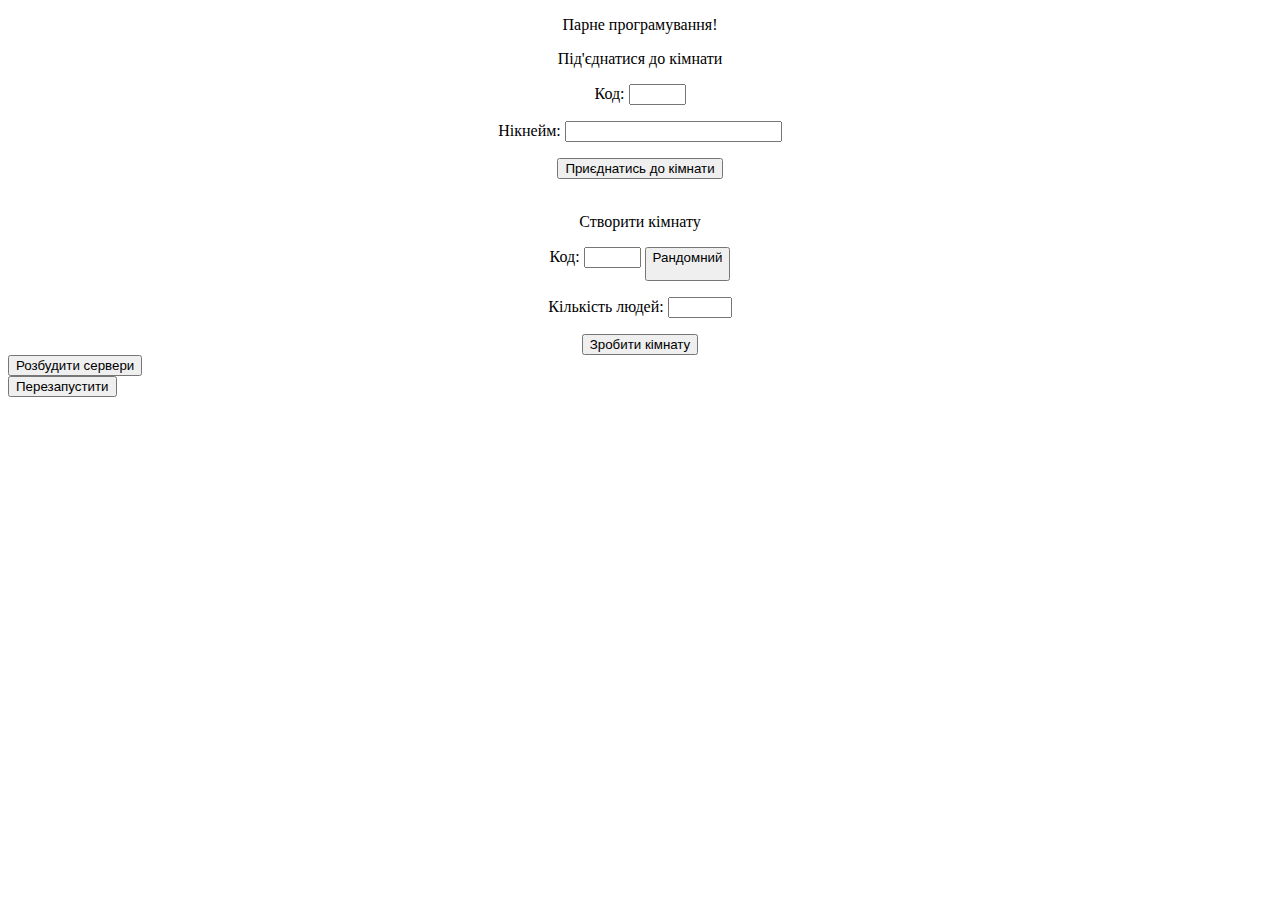
<file: index.html>
<!DOCTYPE html>
<html>

<head>
    <title> Pare programming </title>
    <meta charset="utf-8">
    <link rel="stylesheet" href="styles.css">
</head>

<body>
    <p class="index_title"> Парне програмування! </p>

    <p class="index_title"> Під'єднатися до кімнати </p>

    <p class="index_joinRoomCode"> Код: <input class="index_joinRoomCodeInput" type="text" size="4" maxlength="4"
            id="joinRoomCodeInput"> <br> </p>


    <p class="index_nickname"> Нікнейм: <input class="index_nicknameInput" type="text" size="24" maxlength="24"
            id="nicknameInput"> <br> </p>

    <div class="index_joinRoomButton">
        <button class="index_joinRoomButton" type="button" onclick="JoinRoom()">
            Приєднатись до кімнати <br>
    </div>

    <br>
    <p class="index_title"> Створити кімнату </p>

    <div>
        <p class="index_makeRoomCode"> Код:
            <input class="index_makeRoomCodeInput" type="text" size="4" maxlength="4" id="makeRoomCodeInput">
            <button class="index_makeRandomRoomCodeButton" type="button" onclick="MakeRandomRoomCode()">
                Рандомний <br>
        </p>
    </div>

    <p class="index_countOfPlayers"> Кількість людей: <input class="index_countOfPlayersInput" type="number" size="16"
            maxlength="16" id="countOfPlayersInput" max="199" min="2"> <br> </p>

    <div class="index_makeRoomButton">
        <button class="index_makeRoomButton" type="button" onclick="MakeRoom()">
            Зробити кімнату <br>
    </div>

    <div class="index_wakeUp">
        <button class="index_wakeUpButton" type="button" onclick="WakeUpServers()">
            Розбудити сервери <br>
    </div>

    <div class="index_resetButton">
        <button class="index_resetDevButton" type="button" onclick="ResetData()">
            Перезапустити <br>
    </div>

    <script src="JSCode/JSCode_JSLoader.js"></script>
    <script src="JSCode/JSCode_index.js"></script>
</body>

</html>
</file>
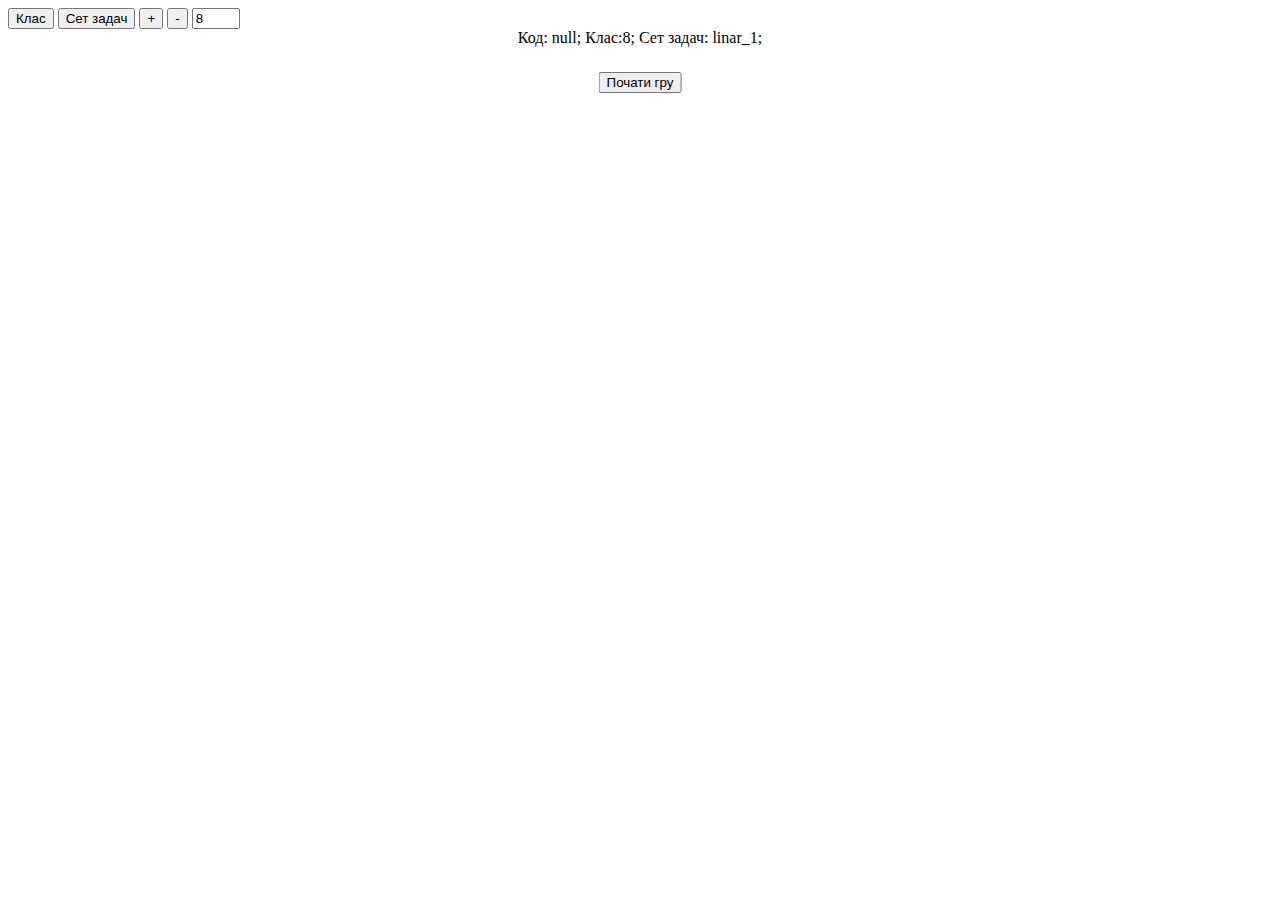
<file: adminPage.html>
<!DOCTYPE html>
<html>

<head>
    <title> Knockout </title>
    <meta charset="utf-8">
    <link rel="stylesheet" href="styles.css">
</head>

<body>
    <div>
        <button class="admin_gradeListButton" type="button" onclick="GradeMenu()"> Клас </button>
        <button class="admin_gradeListButton" type="button" onclick="SetOfTasksMenu()"> Сет задач </button>
        <button class="admin_addTime" type="button" onclick="AddTimeForTasks(5)"> + </button>
        <button class="admin_addTime" type="button" onclick="AddTimeForTasks(-5)"> - </button>
        <span id="timeField"> </span>
        <input class="admin_countOfPlayersInput" type="number" size="3" maxlength="2" id="countOfPlayersInput" max="8" min="1">

        <div class="admin_roomSettings">
            <span id="code"> Код: </span>
            <span id="grade"> ; Клас: </span>
            <span id="setOfTasks"> ; Сет задач: </span>
        </div>
    </div>

    <div class="admin_grid" id="playersGrid">
        <!--
        <div class="admin_grid_item"> Duck </div> -->
    </div>

    <div class="admin_startGame">
        <button class="admin_startGameButton" type="button" onclick="StartGame()">
            Почати гру <br>
    </div>

    <div id="gradeList" class="admin_gradeList">
        <ul>
            <li> <button class="admin_gradeList_item" type="button" onclick="ChangeGradeOfRoom(8)"> Клас 8 </button>
            </li>
            <li> <button class="admin_gradeList_item" type="button" onclick="ChangeGradeOfRoom(9)"> Клас 9 </button>
            </li>
            <li> <button class="admin_gradeList_item" type="button" onclick="ChangeGradeOfRoom(10)"> Клас 10 </button>
            </li>
            <!--<li> <button class="admin_gradeList_item" type="button" onclick="ChangeGradeOfRoom(11)"> Клас 11 </button>
            </li>-->
        </ul>
    </div>

    <div id="setList_grade_8" class="admin_setList">
        <ul>
            <li> <button class="admin_setList_item" type="button" onclick="ChangeSetOfTasksOfRoom('linar_1')"> Лінійні алгоритми 1
                </button>
            </li>
            <li> <button class="admin_setList_item" type="button" onclick="ChangeSetOfTasksOfRoom('linar_2')"> Лінійні алгоритми 2
                </button>
            </li>
            <li> <button class="admin_setList_item" type="button" onclick="ChangeSetOfTasksOfRoom('linar_3')"> Лінійні алгоритми 3
                </button>
            </li>
            <li> <button class="admin_setList_item" type="button" onclick="ChangeSetOfTasksOfRoom('branching')"> Розгалуження
                </button>
            </li>
            <li> <button class="admin_setList_item" type="button" onclick="ChangeSetOfTasksOfRoom('Cycles_1')"> Цикли 1
                </button>
            </li>
            <li> <button class="admin_setList_item" type="button" onclick="ChangeSetOfTasksOfRoom('Cycles_2')"> Цикли 2
                </button>
            </li>
            <li> <button class="admin_setList_item" type="button" onclick="ChangeSetOfTasksOfRoom('GCD_LCM')"> НСД та НСК
                </button>
            </li>
        </ul>
    </div>

    <div id="setList_grade_9" class="admin_setList">
        <ul>
            
        </ul>
    </div>

    <div id="setList_grade_10" class="admin_setList">
        <ul>
            
        </ul>
    </div>

    <div id="setList_grade_11" class="admin_setList">
        <ul>
            
        </ul>
    </div>

    <script src="JSCode/JSCode_JSLoader.js"></script>
    <script src="JSCode/JSCode_adminPage.js"></script>
</body>

</html>
</file>
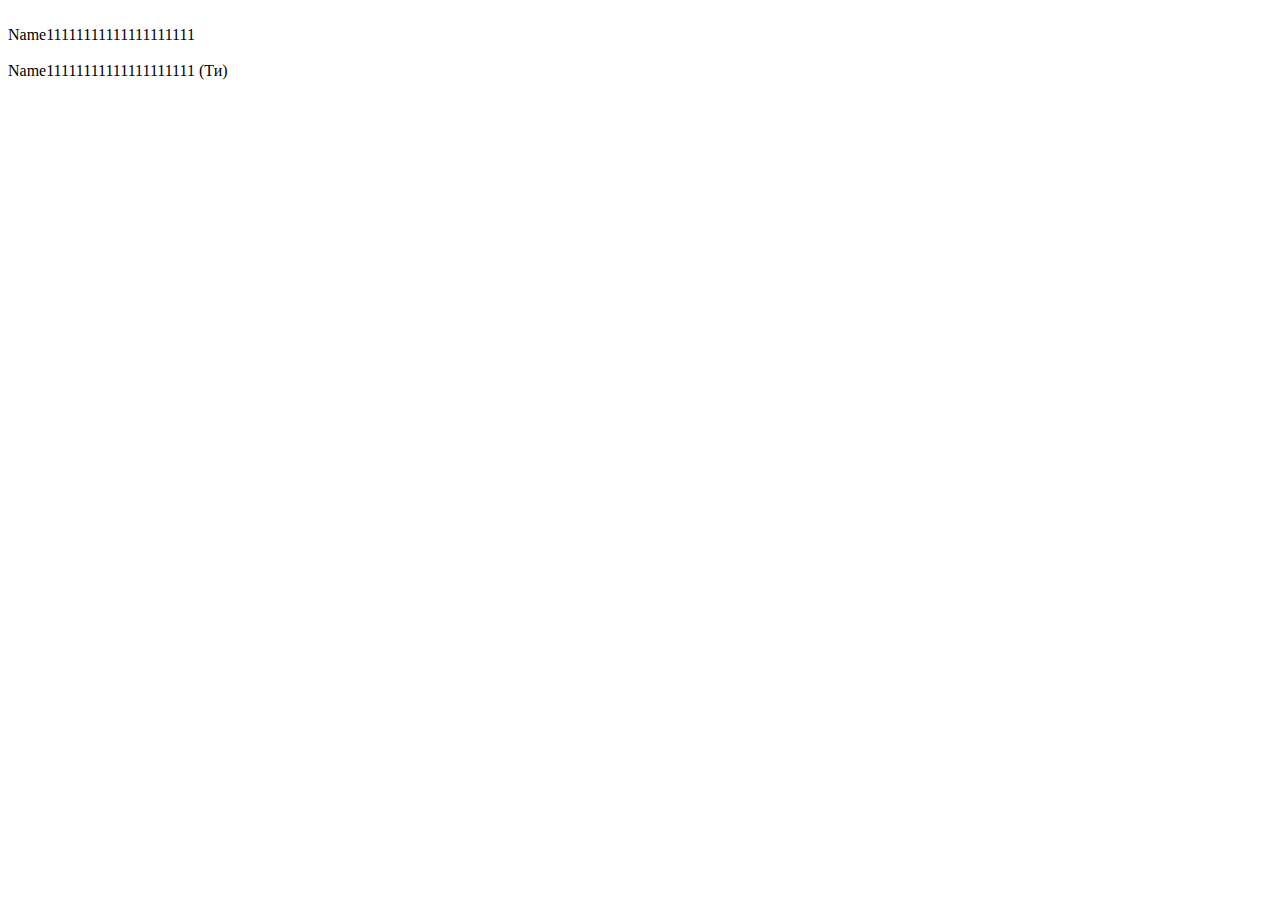
<file: chooseTasksPage.html>
<!DOCTYPE html>
<html>

<head>
    <title> Knockout </title>
    <meta charset="utf-8">
    <link rel="stylesheet" href="styles.css">
</head>

<body>

    <div class="chooseTasks_enemyStats" id="enemyStats">
        <img class="universal_iconImage" id="enemyIcon">
        <div>
            <span id="enemyName"> Name11111111111111111111 </span>
            <div class="chooseTasks_taskLetters" id="enemy_taskLetters">
                
            </div>
        </div>
    </div>

    <div class="chooseTasks_playerStats" id="playerStats">
        <img class="universal_iconImage" id="playerIcon">
        <div>
            <span id="playerName"> Name11111111111111111111 (Ти) </span> <br>
            <div class="chooseTasks_taskLetters" id="player_taskLetters">
                
            </div>
        </div>
    </div>

    <div class="chooseTasks_cardsList" id="cardsList">

    </div>

    <script src="JSCode/JSCode_JSLoader.js"></script>
    <script src="JSCode/JSCode_chooseTasksPage.js"></script>
</body>

</html>
</file>
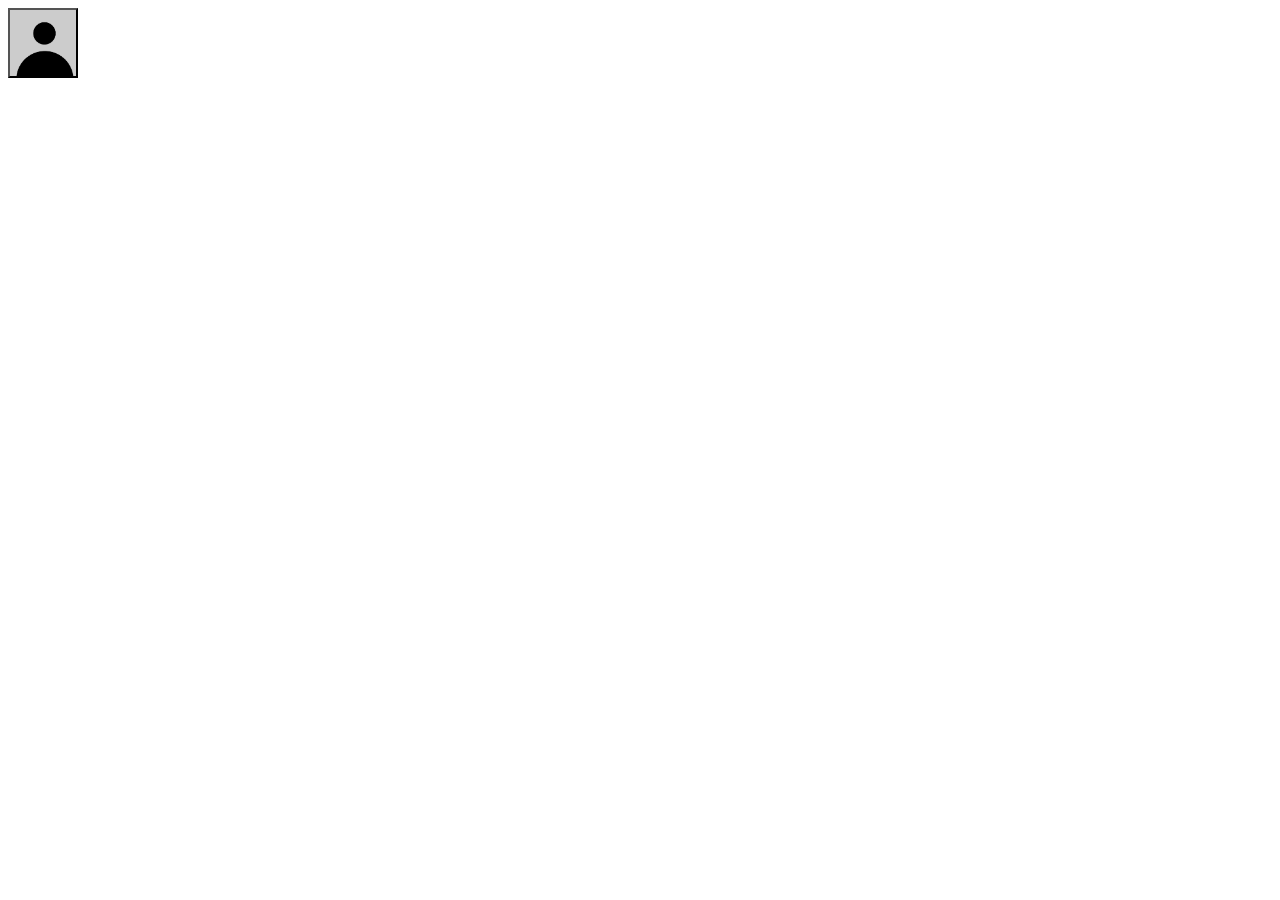
<file: playerPage.html>
<!DOCTYPE html>
<html>

<head>
    <title> Knockout </title>
    <meta charset="utf-8">
    <link rel="stylesheet" href="styles.css">
</head>

<body>
    <div class="player_chooseImage">
        <button class="player_chooseImageButton" type="button" id="chooseImageButton" onclick="SkinMenu()">
            <br>
    </div>

    <div class="player_grid" id="playersGrid">
        <!--
        <div class="admin_grid_item"> Duck </div> -->
    </div>

    <div class="player_chooseImageGrid" id="chooseImageGrid">
        <button class="player_chooseImageButton_item" type="button" onclick="ChooseSkin(0)">
            <img src="./Icons/icon_0.png" class="universal_iconImage"> </button>
        <button class="player_chooseImageButton_item" type="button" onclick="ChooseSkin(1)">
            <img src="./Icons/icon_1.png" class="universal_iconImage"> </button>
    </div>

    <script src="JSCode/JSCode_JSLoader.js"></script>
    <script src="JSCode/JSCode_playerPage.js"></script>
</body>

</html>
</file>
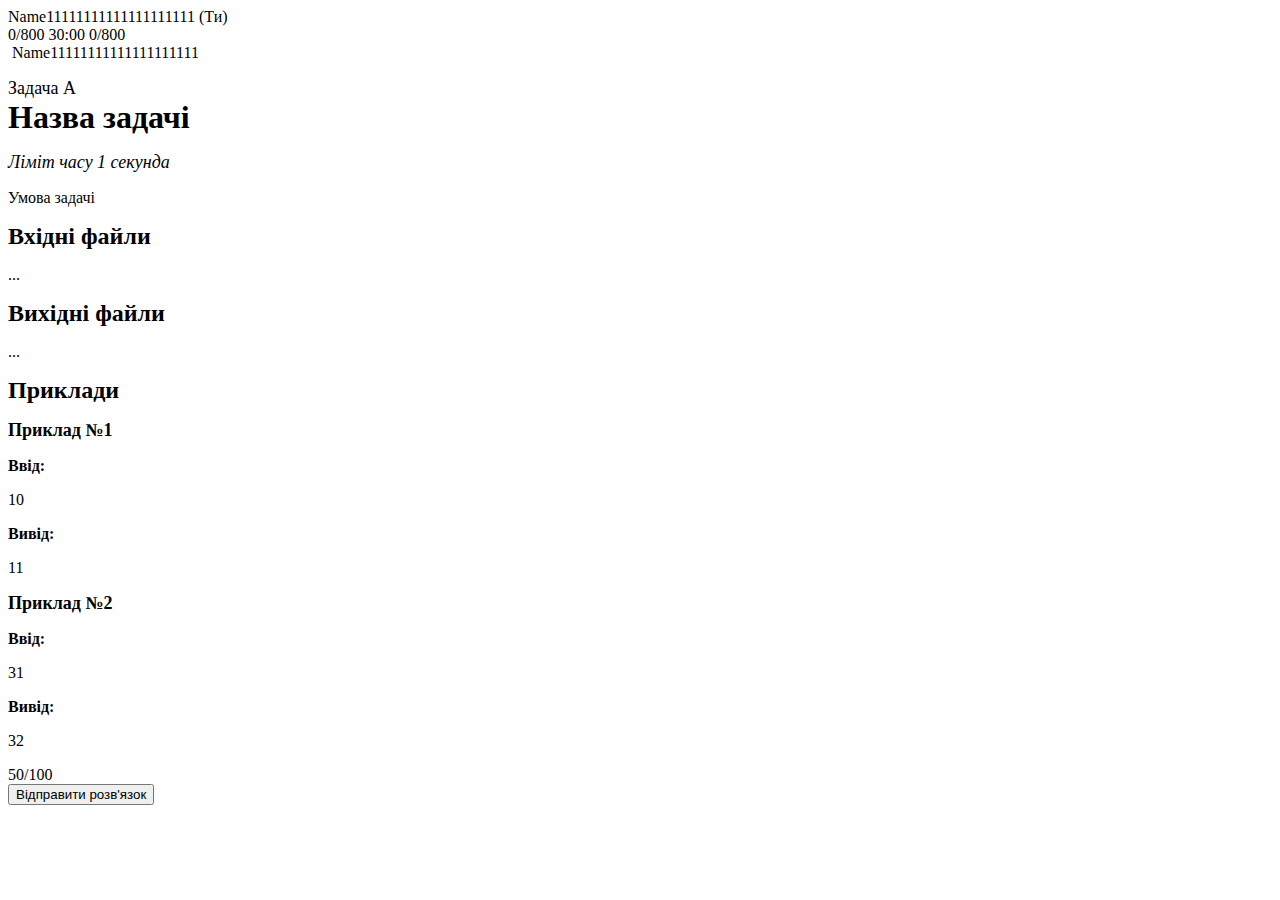
<file: programmingPage.html>
<!DOCTYPE html>
<html>

<head>
    <title> Knockout </title>
    <meta charset="utf-8">
    <link rel="stylesheet" href="styles.css">
</head>

<body>
    <div class="programming_wrapper">

        <div class="programming_topBar">
            <div class="programming_playerStats" id="playerStats">
                <span id="playerName"> Name11111111111111111111 (Ти) </span>
                <img class="universal_iconImage" id="playerIcon">
            </div>
            <span id="playerScore"> 0/800 </span>

            <span class="programming_timer" id="timer"> 30:00 </span>

            <span id="enemyScore"> 0/800 </span>
            <div class="programming_enemyStats" id="enemyStats">
                <img class="universal_iconImage" id="enemyIcon">
                <span id="enemyName"> Name11111111111111111111 </span>
            </div>
        </div>

        <div class="programming_tasksButtons" id="tasksButtons">
            
        </div>

        <div class="programming_tasksField" id="tasksField">
            <p> <font size="4">Задача А</font> <br> <font size="6"><b>Назва задачі</b></font> </p>
            <p class="programming_limits"> <font size="4"> <em>Ліміт часу 1 секунда</em></font> </p>
            <p>Умова задачі</p>
            <p><font size="5"><b>Вхідні файли</b></font></p>
            <p>...</p>
            <p><font size="5"><b>Вихідні файли</b></font></p>
            <p>... </p>
            <p><font size="5"><b>Приклади</b></font></p>

            <p><font size="4"><b>Приклад №1</b></font></p>
            <span><b>Ввід:</b></span>
            <p class="programming_examples">10</p> 
            <span><b>Вивід:</b></span>
            <p class="programming_examples">11</p>

            <p><font size="4"><b>Приклад №2</b></font></p>
            <span><b>Ввід:</b></span>
            <p class="programming_examples">31 </p> 
            <span><b>Вивід:</b></span>
            <p class="programming_examples">32</p>
        </div>

        <div class="programming_result" id="resultField">
            50/100
        </div>

        <div class="programming_editorField" id="editorField">
            <button class="programming_submitButton" onclick="UploadSolution()"> Відправити розв'язок </button>
            <div class="programming_editor" id="editor" contenteditable="true" spellcheck="false"></div>
        </div>

    </div>

    <script src="JSCode/JSCode_CPPEditor.js"></script>
    <script src="JSCode/JSCode_JSLoader.js"></script>
    <script src="JSCode/JSCode_programmingPage.js"></script>
</body>

</html>
</file>
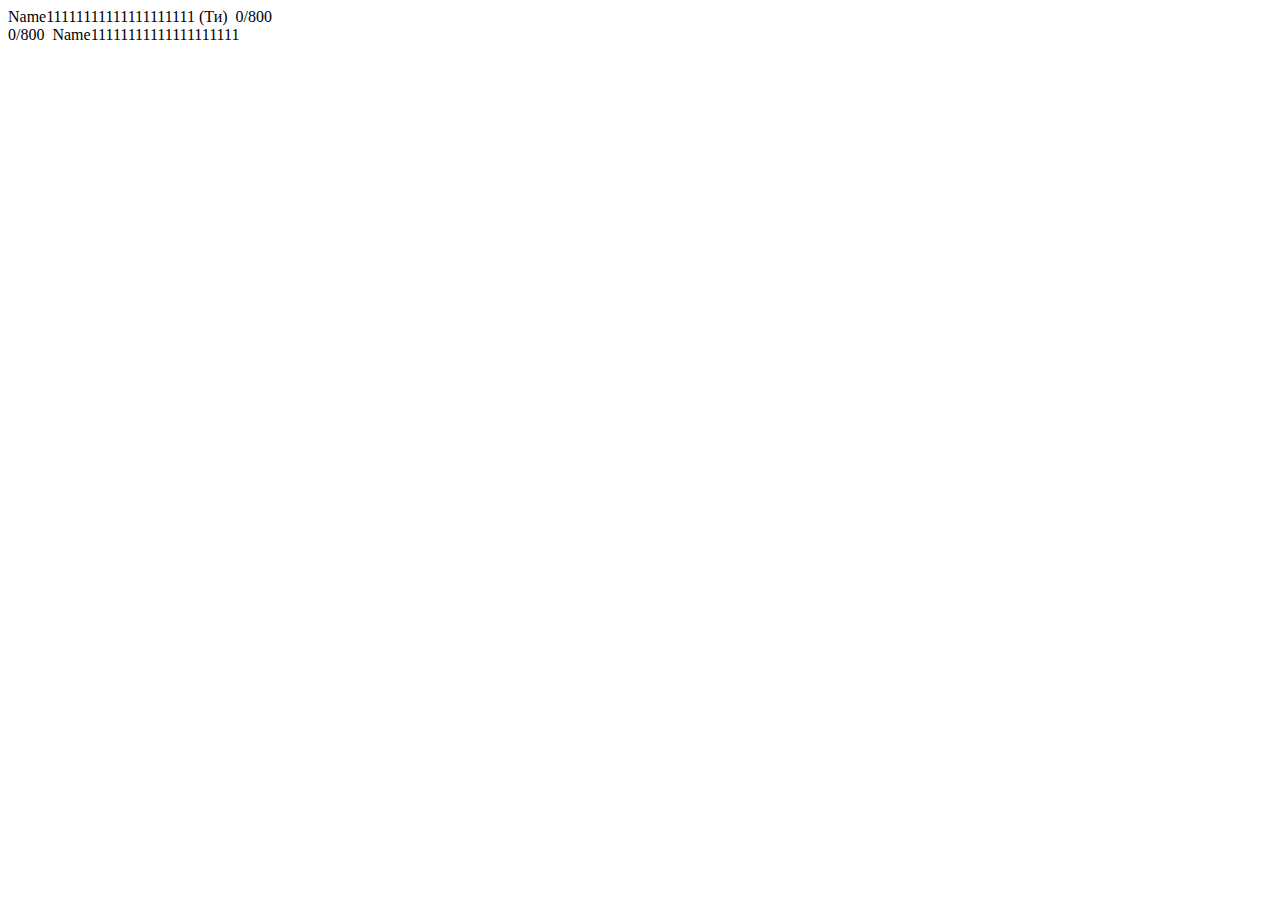
<file: resultPage.html>
<!DOCTYPE html>
<html>

<head>
    <title> Knockout </title>
    <meta charset="utf-8">
    <link rel="stylesheet" href="styles.css">
</head>

<body>
    <div class="result_players">
        <div class="result_playerStats" id="playerStats">
            <span id="playerName"> Name11111111111111111111 (Ти) </span>
            <img class="universal_iconImage" id="playerIcon">
            <span id="playerScore"> 0/800 </span>
        </div>
        
        
        <div class="result_enemyStats" id="enemyStats">
            <span id="enemyScore"> 0/800 </span>
            <img class="universal_iconImage" id="enemyIcon">
            <span id="enemyName"> Name11111111111111111111 </span>
        </div>
    </div>

    <script src="JSCode/JSCode_JSLoader.js"></script>
    <script src="JSCode/JSCode_resultPage.js"></script>
</body>

</html>
</file>
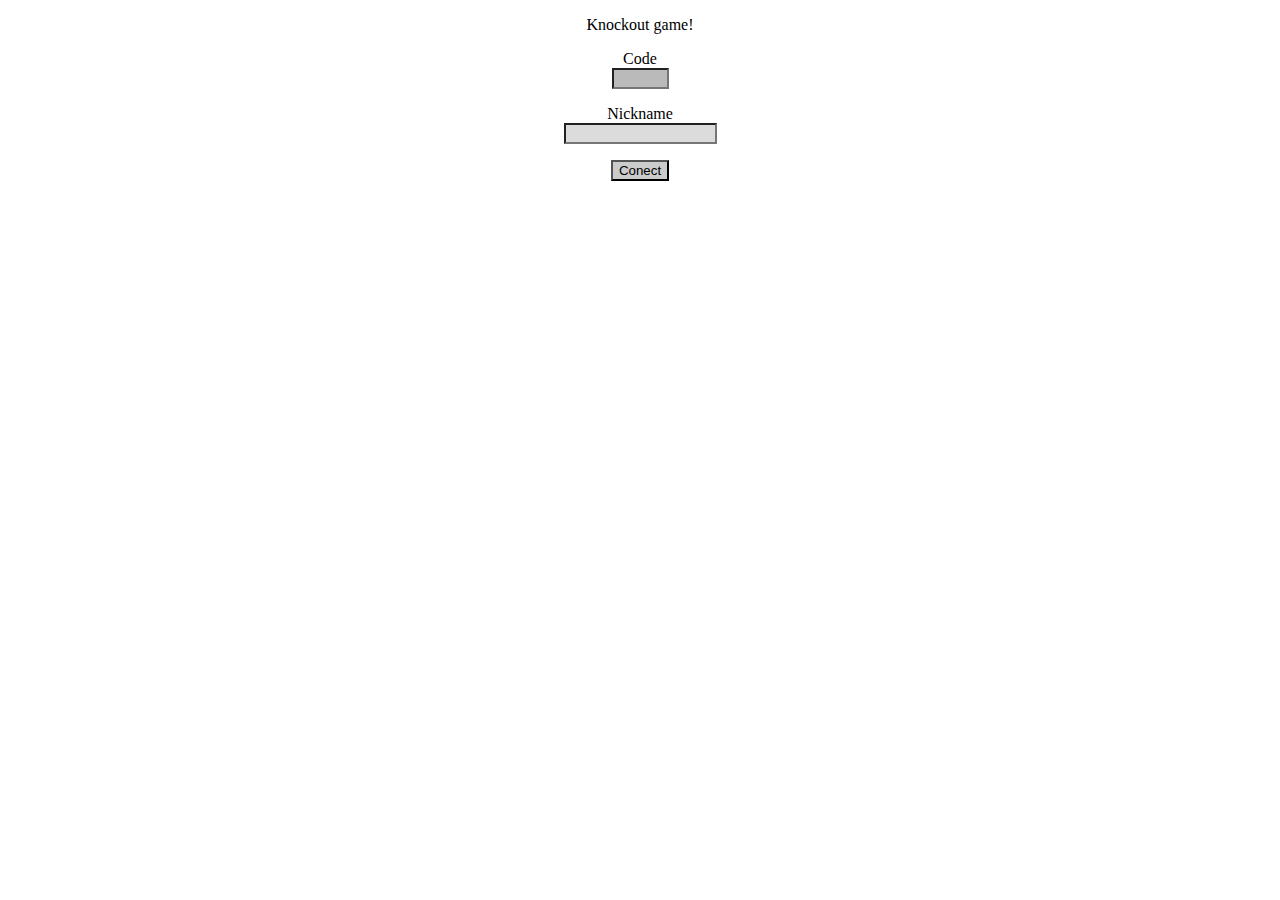
<file: Site.html>
<!DOCTYPE html>
<html>
    <style>
        .roomCodeInput {
            background-color: #bbbabb;
            text-align: center;
        }

        .roomCodeButton{
            background-color: #cccbcc;
            text-align: center;
        }

        .nicknameInput{
            background-color: #dddcdd;
            text-align: center;
        }


        .title {
            text-align: center;
        }

        .roomCode{
            text-align: center;
        }

        .nickname{
            text-align: center;
        }

        .roomButton{
            text-align: center;
        }
    </style>

    <head>
        <title>  </title>
    </head>

    <body>
        <p class = "title"> Knockout game! </p>

        <p class = "roomCode"> Code <br> <input class = "roomCodeInput" type = "text" 
            size = "4" maxlength = "4" name = "roomCodeInput" id="roomCodeInput"> <br> </p>
        
        <p class = "nickname"> Nickname <br> <input class = "nicknameInput" type = "text" 
            size = "16" maxlength = "16" name = "nicknameInput" id="nicknameInput"> <br> </p>

        <div class = "roomButton">
            <button class = "roomCodeButton" type = "button" name = "roomCodeButton"
            id="roomCodeButton"> Conect <br>
        </div>
        
        <script>

            const roomCodeButton = document.getElementById('roomCodeButton');
            const roomCodeInput = document.getElementById('roomCodeInput');
            const nicknameInput = document.getElementById('nicknameInput');

            roomCodeButton.addEventListener('click', function() {
                alert("Code is: " + roomCodeInput.value);
                alert("Name is: " + nicknameInput.value);
            });

        </script>
    </body>
</html>
</file>
<file: styles.css>
/* ---------- Index ---------- */

.index_joinRoomCodeInput {
    text-align: center;
}

.index_joinRoomButton {
    text-align: center;
}

.index_nicknameInput {
    text-align: center;
}

.index_makeRoomCodeInput {
    text-align: center;
}

.index_countOfPlayersInput {
    text-align: center;
}

.index_errorBox {
    z-index: 10;
    background-color: #73eaff;
    width: 150px;
    height: 100px;

    position: absolute;
    top: 10vh;
    left: 50vw;
    transform: translateX(-50%);

    align-content: center;
    text-align: center;
    padding: 10px 10px 10px 10px;
}

.index_errorBoxButton {
    position: absolute;
    top: 1%;
    right: 1%;
    height: 20px;
    width: 20px;
    background: #458c99;
    border: none;
}


.index_title {
    user-select: none;
}

.index_title,
.index_joinRoomCode,
.index_nickname,
.index_joinRoomButton,
.index_makeRoomCode,
.index_countOfPlayers,
.index_makeRoomButton,
.index_makeRandomRoom {
    text-align: center;
}

.index_joinRoomButton,
.index_makeRoomButton,
.index_makeRandomRoom {
    user-select: none;
}


/* ---------- Admin / Player ---------- */

.admin_roomSettings,
.admin_startGame {
    text-align: center;
}

.admin_grid,
.player_grid {
    display: flex;
    flex-wrap: wrap;
    justify-content: center;
    gap: 10px;
}

.admin_grid_item,
.player_grid_item {
    width: 150px;
    height: 90px;
    background-color: #aaaaaa;
    display: flex;
    align-items: center;
    justify-content: center;
}

.admin_startGameButton {
    position: sticky;
    margin-top: 25px;
    bottom: 10vh;
    left: 50vw;
    transform: translateX(-50%);
}

.admin_gradeList {
    display: none;
}

.admin_gradeList,
.admin_setList {
    display: none;
}

.player_chooseImageGrid {
    display: none;
    grid-template-columns: repeat(5, 80px);
    gap: 25px 7px;
}

.player_chooseImageButton {
    background: url(./Icons/icon_0.png);
    background-size: 70px;
    height: 70px;
    width: 70px;
}


/* ---------- Spectator ---------- */

.spectator_grid {
    display: grid;
    grid-template-columns: 150px 150px;
    gap: 25px 7px;
    transform: translateX(25vw);
}

.spectator_grid_item {
    width: 150px;
    height: 90px;
    background-color: #aaaaaa;
    display: flex;
    align-items: center;
    justify-content: center;
}


/* ---------- Battle_ChooseTasks ---------- */


/* ---------- Battle_DooTasks ---------- */
</file>
